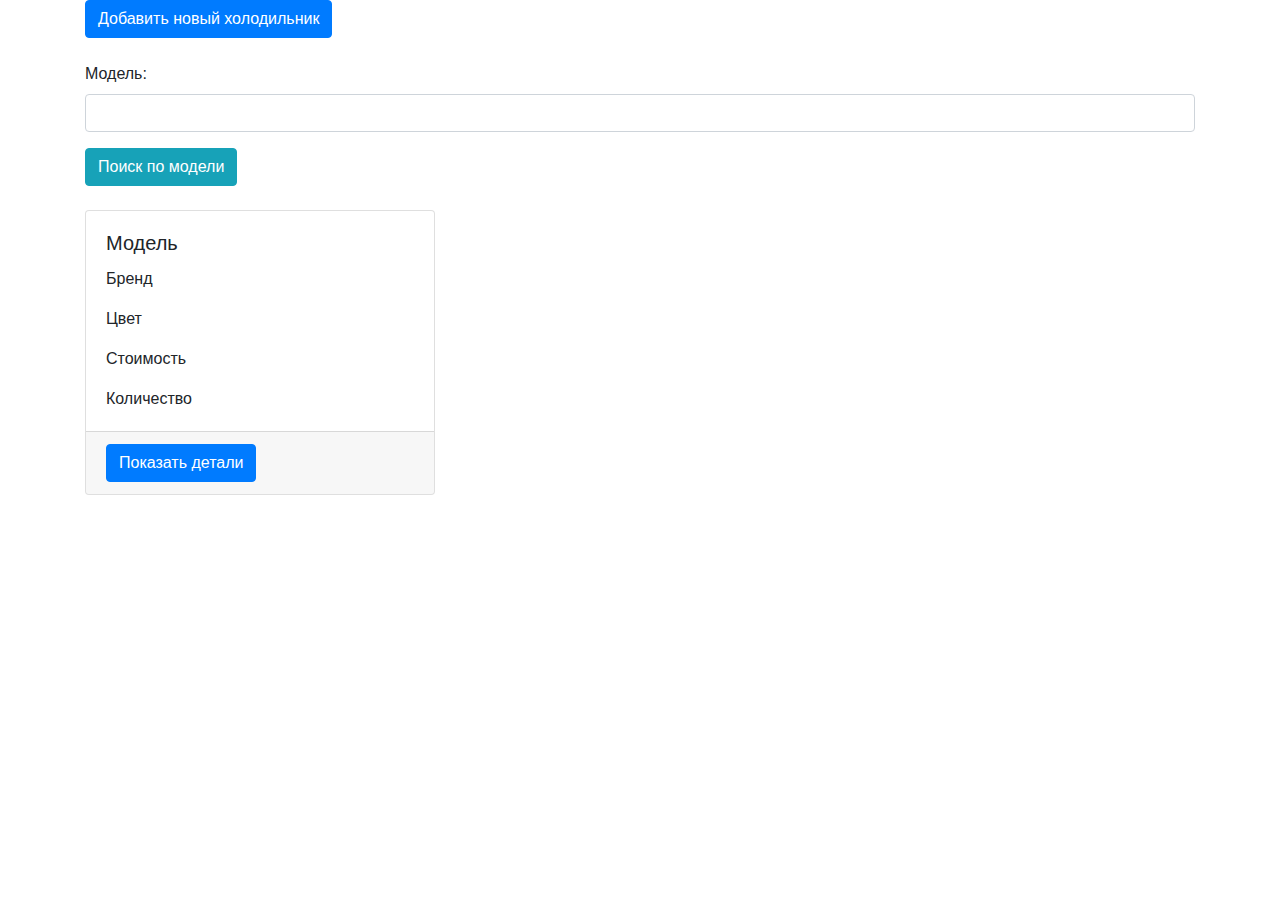
<file: src/main/resources/html/index.html>
<!DOCTYPE html>
<html lang="ru" xmlns:th="http://www.thymeleaf.org">
<head>
    <meta charset="UTF-8">
    <meta name="viewport" content="width=device-width, initial-scale=1, shrink-to-fit=no">
    <title>Furniture</title>
    <link rel="shortcut icon" href="#" />
    <link rel="stylesheet" href="https://stackpath.bootstrapcdn.com/bootstrap/4.5.2/css/bootstrap.min.css">
    <link rel="stylesheet" type="text/css" th:href="@{/css/main.css}">
</head>
<body>
<div th:replace="~{header :: header}"></div>

<div class="container">
    <form th:action="@{/new}" th:method="get" class="mb-4">
        <button type="submit" class="btn btn-primary">Добавить новый холодильник</button>
    </form>

    <form th:action="@{/}" th:method="get" class="mb-4">
        <div class="form-group">
            <label for="name">Модель:</label>
            <input type="text" id="name" name="name" class="form-control" required>
        </div>
        <button type="submit" class="btn btn-info">Поиск по модели</button>
    </form>

    <div class="row">
        <div th:each="fridges : ${fridges}" class="col-md-4 mb-4">
            <div class="card h-100">
                <div class="card-body">
                    <h5 class="card-title" th:text="${fridges.model}">Модель</h5>
                    <p class="card-text" th:text="'Бренд: ' + ${fridges.brand}">Бренд</p>
                    <p class="card-text" th:text="'Цвет: ' + ${fridges.color}">Цвет</p>
                    <p class="card-text" th:text="'Стоимость: ' + ${fridges.price} + ' руб'">Стоимость</p>
                    <p class="card-text" th:text="'Количество: ' + ${fridges.quantity}">Количество</p>
                </div>
                <div class="card-footer">
                    <a th:href="@{/fridges/{id}(id=${fridges.id})}" class="btn btn-primary">Показать детали</a>
                </div>
            </div>
        </div>
    </div>
</div>


<script src="https://code.jquery.com/jquery-3.5.1.slim.min.js"></script>
<script src="https://cdn.jsdelivr.net/npm/@popperjs/core@2.5.2/dist/umd/popper.min.js"></script>
<script src="https://stackpath.bootstrapcdn.com/bootstrap/4.5.2/js/bootstrap.min.js"></script>
</body>
</html>
</file>
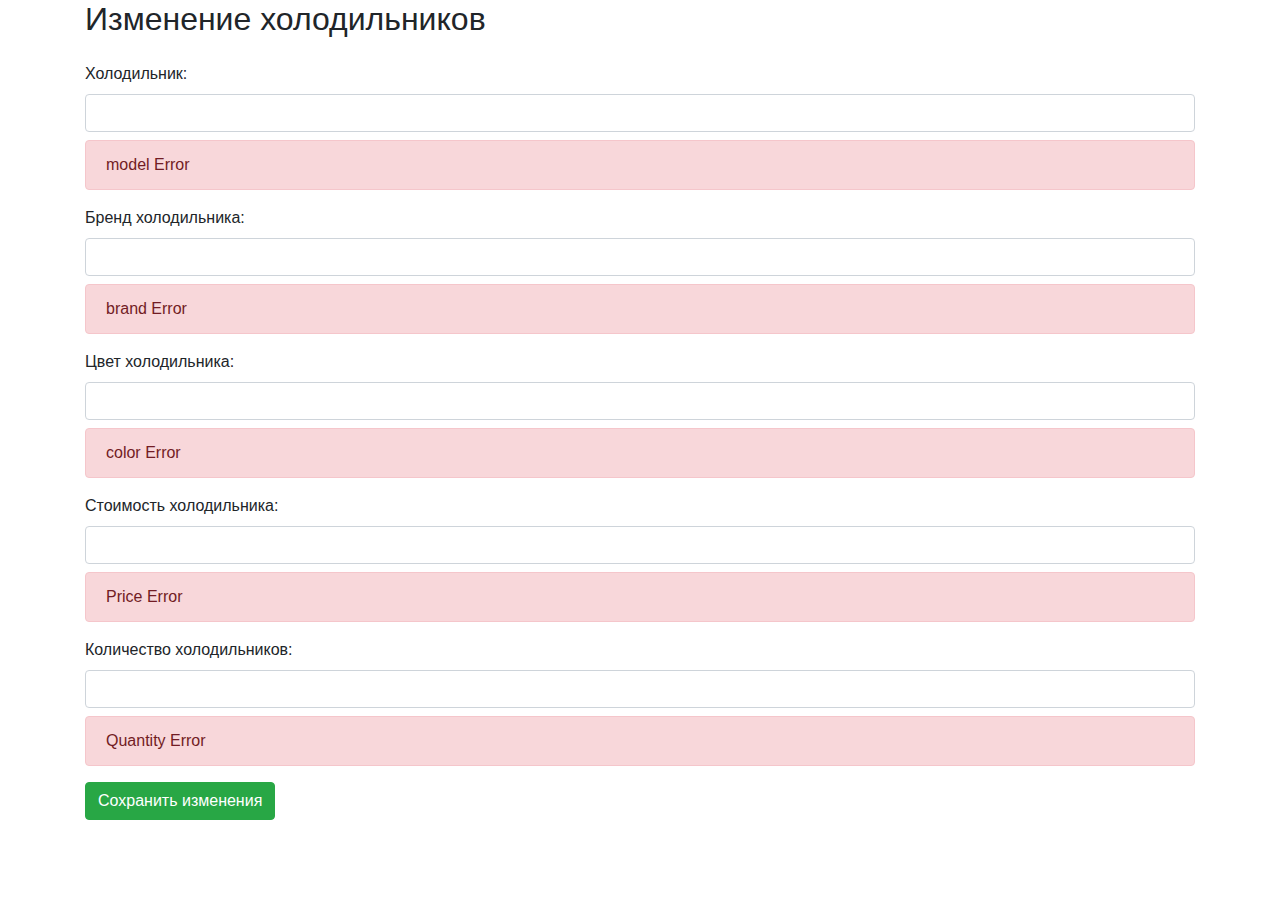
<file: src/main/resources/html/edit.html>
<!DOCTYPE html>
<html lang="ru" xmlns:th="http://www.thymeleaf.org">
<head>
    <meta charset="UTF-8">
    <title th:text="'Editing ' + ${clothes.getName()}"></title>
    <link rel="shortcut icon" href="#" />
    <link rel="stylesheet" href="https://stackpath.bootstrapcdn.com/bootstrap/4.5.2/css/bootstrap.min.css">
    <link rel="stylesheet" type="text/css" th:href="@{/css/main.css}">
</head>
<body>
<div th:replace="~{header :: header}"></div>

<div class="container">
    <h2 th:text="'Изменение ' + ${fridges.model}">Изменение холодильников</h2>
    <form th:action="@{/{id}(id=${fridges.getId()})}" th:method="POST" th:object="${fridges}"
          class="mt-4">
        <input type="hidden" name="_method" value="put"/>


        <div class="form-group">
            <label for="model">Холодильник:</label>
            <input type="text" id="model" name="model" th:field="*{model}" class="form-control" required>
            <div th:if="${#fields.hasErrors('model')}" th:errors="*{model}" class="alert alert-danger mt-2">
                model Error
            </div>
        </div>

        <div class="form-group">
            <label for="brand">Бренд холодильника:</label>
            <input type="text" id="brand" name="brand" th:field="*{brand}" class="form-control" required>
            <div th:if="${#fields.hasErrors('brand')}" th:errors="*{brand}" class="alert alert-danger mt-2">
                brand Error
            </div>
        </div>

        <div class="form-group">
            <label for="color">Цвет холодильника:</label>
            <input type="text" id="color" name="color" th:field="*{color}" class="form-control" required>
            <div th:if="${#fields.hasErrors('color')}" th:errors="*{color}" class="alert alert-danger mt-2">
                color Error
            </div>
        </div>

        <div class="form-group">
            <label for="price">Стоимость холодильника:</label>
            <input type="text" inputmode="decimal" id="price" name="price" pattern="[0-9]*[.,]?[0-9]*"
                   th:field="*{price}" class="form-control" required>
            <div th:if="${#fields.hasErrors('price')}" th:errors="*{price}" class="alert alert-danger mt-2">
                Price Error
            </div>
        </div>

        <div class="form-group">
            <label for="quantity">Количество холодильников:</label>
            <input type="number" id="quantity" name="quantity" th:field="*{quantity}" class="form-control" required>
            <div th:if="${#fields.hasErrors('quantity')}" th:errors="*{quantity}" class="alert alert-danger mt-2">
                Quantity Error
            </div>
        </div>

        <button type="submit" class="btn btn-success">Сохранить изменения</button>
    </form>
</div>


<script src="https://code.jquery.com/jquery-3.5.1.slim.min.js"></script>
<script src="https://cdn.jsdelivr.net/npm/@popperjs/core@2.5.2/dist/umd/popper.min.js"></script>
<script src="https://stackpath.bootstrapcdn.com/bootstrap/4.5.2/js/bootstrap.min.js"></script>
</body>
</html>
</file>
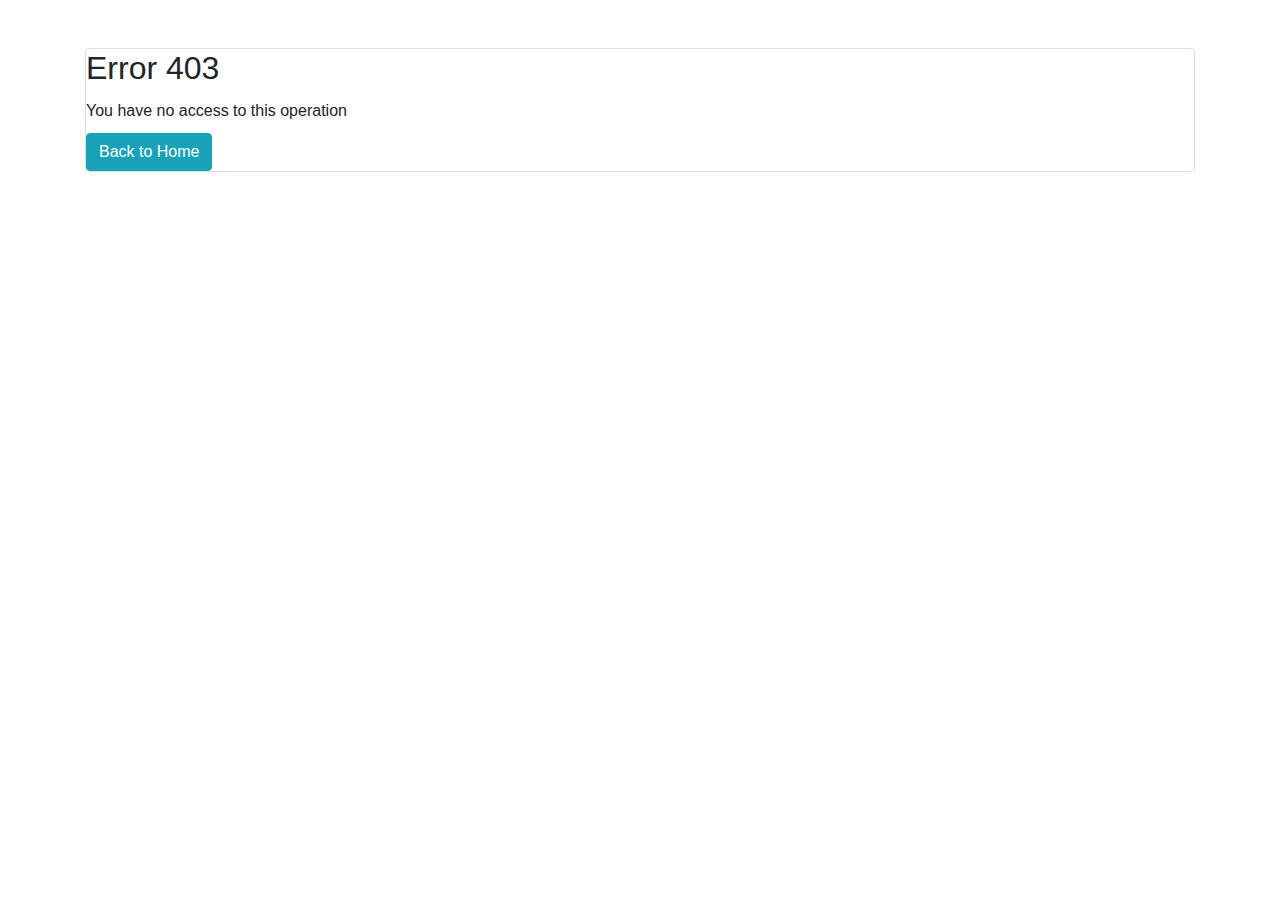
<file: src/main/resources/html/error403.html>
<!DOCTYPE html>
<html xmlns:th="http://www.thymeleaf.org" lang="en">
<head>
  <meta charset="UTF-8">
  <title>Error 403</title>
  <link rel="shortcut icon" href="#"/>
  <link rel="stylesheet" href="https://stackpath.bootstrapcdn.com/bootstrap/4.5.2/css/bootstrap.min.css">
  <link rel="stylesheet" type="text/css" th:href="@{/css/main.css}">
</head>
<body class="blue-grey darken-4 white-text">
<div th:replace="~{header :: header}"></div>
<div class="container mt-5">
  <div class="row">
    <div class="col s12 m6 offset-m3">
      <div class="card card_error">
        <div class="card-content white-text">
          <h2 class="card-title">Error 403</h2>
          <p style="margin-bottom: 10px;">You have no access to this operation</p>
        </div>
        <div class="card-action">
          <a href="/home" class="btn btn-info">Back to Home</a>
        </div>
      </div>
    </div>
  </div>
</div>

<script src="https://code.jquery.com/jquery-3.5.1.slim.min.js"></script>
<script src="https://cdn.jsdelivr.net/npm/@popperjs/core@2.5.2/dist/umd/popper.min.js"></script>
<script src="https://stackpath.bootstrapcdn.com/bootstrap/4.5.2/js/bootstrap.min.js"></script>
</body>
</html>
</file>
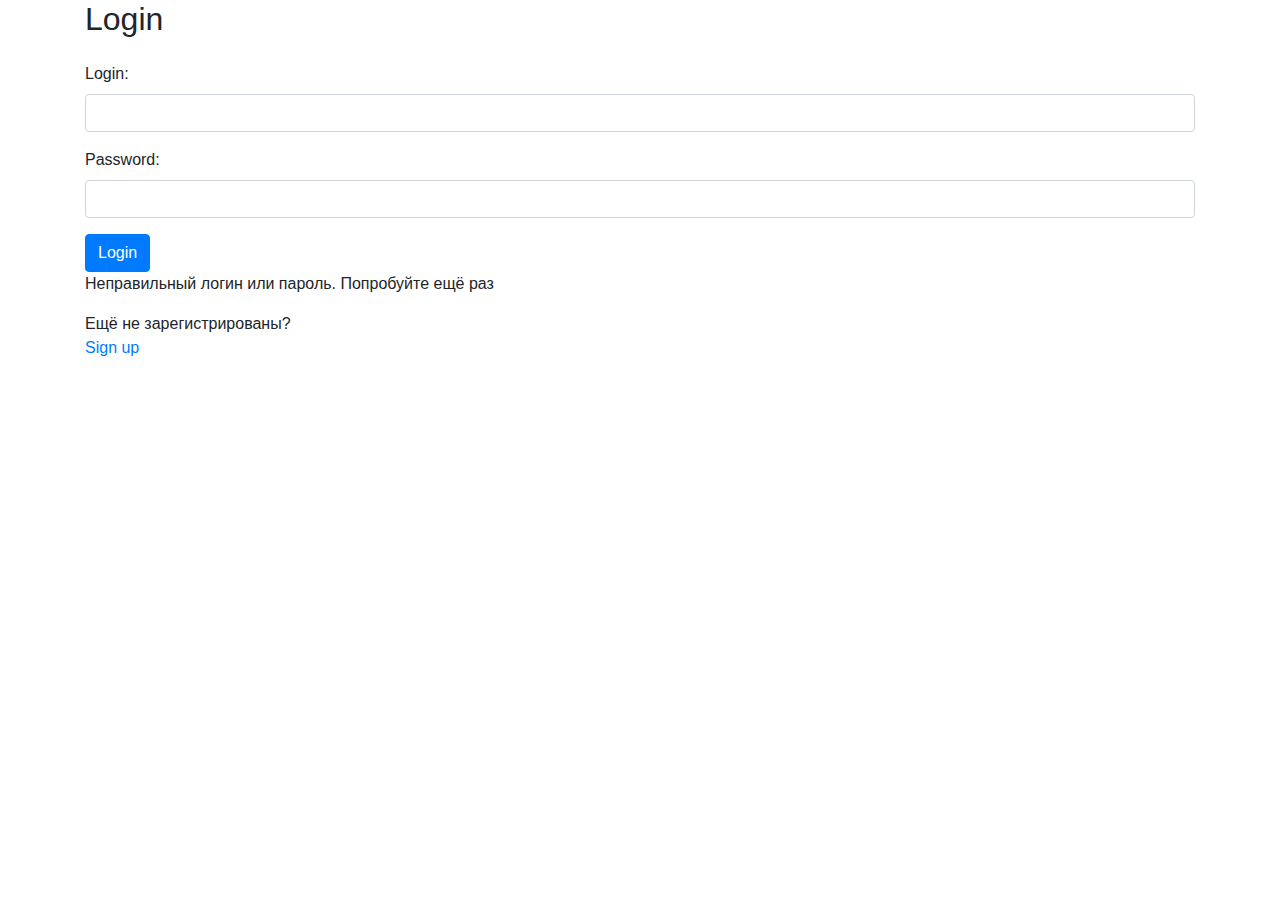
<file: src/main/resources/html/login.html>
<!DOCTYPE html>
<html lang="ru" xmlns:th="http://www.thymeleaf.org">
<head>
  <meta charset="UTF-8">
  <title>Login</title>
  <link rel="shortcut icon" href="#" />
  <link rel="stylesheet" href="https://stackpath.bootstrapcdn.com/bootstrap/4.5.2/css/bootstrap.min.css">
  <link rel="stylesheet" type="text/css" th:href="@{/css/main.css}">
</head>
<body>
<header></header>
<div class="container">
  <h2 class="login">Login</h2>
  <form action="/process_login" method="POST" class="mt-4">
    <input type="hidden" th:name="${_csrf.parameterName}" th:value="${_csrf.token}">

    <div class="form-group">
      <label for="username">Login:</label>
      <input type="text" id="username" name="username" class="form-control" required>
    </div>
    <div class="form-group">
      <label for="password">Password:</label>
      <input type="password" id="password" name="password" class="form-control" required>
    </div>
    <button type="submit" class="btn btn-primary">Login</button>

    <div th:if="${param.error}" class="red-text">
      <p>Неправильный логин или пароль. Попробуйте ещё раз</p>
    </div>
  </form>
  <div class="flex">
    <div>Ещё не зарегистрированы?</div>
    <a href="/sign-up" class="link">Sign up</a>
  </div>
</div>

<script src="https://code.jquery.com/jquery-3.5.1.slim.min.js"></script>
<script src="https://cdn.jsdelivr.net/npm/@popperjs/core@2.5.2/dist/umd/popper.min.js"></script>
<script src="https://stackpath.bootstrapcdn.com/bootstrap/4.5.2/js/bootstrap.min.js"></script>
</body>
</html>
</file>
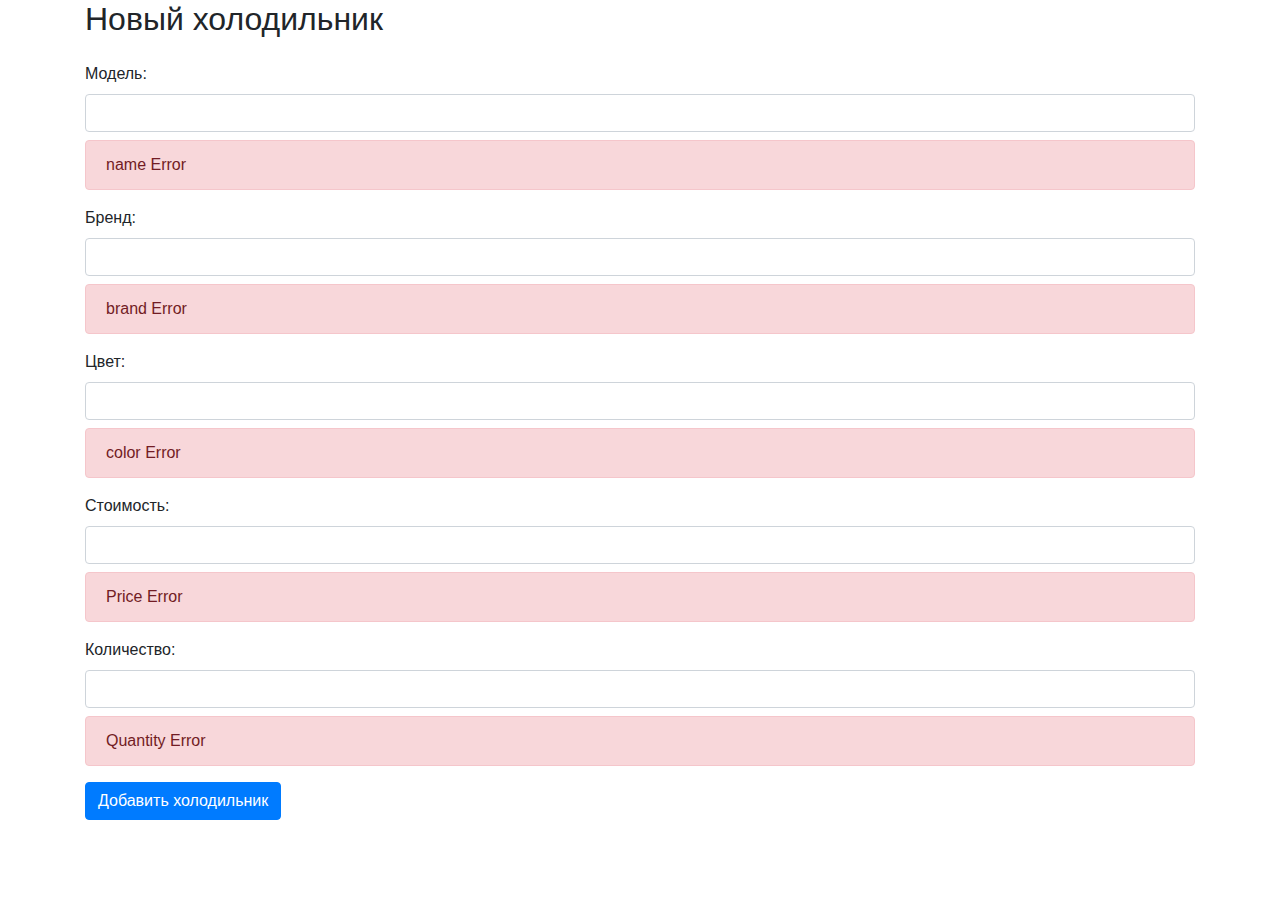
<file: src/main/resources/html/new.html>
<!DOCTYPE html>
<html lang="ru" xmlns:th="http://www.thymeleaf.org">
<head>
    <meta charset="UTF-8">
    <title>New Fridge</title>
    <link rel="shortcut icon" href="#" />
    <link rel="stylesheet" href="https://stackpath.bootstrapcdn.com/bootstrap/4.5.2/css/bootstrap.min.css">
    <link rel="stylesheet" type="text/css" th:href="@{/css/main.css}">
</head>
<body>
<div th:replace="~{header :: header}"></div>

<div class="container">
    <h2>Новый холодильник</h2>
    <form th:action="@{/}" th:method="POST" th:object="${fridges}" class="mt-4">
        <div class="form-group">
            <label for="model">Модель:</label>
            <input type="text" id="model" name="model" th:field="*{model}" class="form-control" required>
            <div th:if="${#fields.hasErrors('name')}" th:errors="*{model}" class="alert alert-danger mt-2">
                name Error
            </div>
        </div>

        <div class="form-group">
            <label for="brand">Бренд:</label>
            <input type="text" id="brand" name="brand" th:field="*{brand}" class="form-control" required>
            <div th:if="${#fields.hasErrors('brand')}" th:errors="*{brand}" class="alert alert-danger mt-2">
                brand Error
            </div>
        </div>

        <div class="form-group">
            <label for="color">Цвет:</label>
            <input type="text" id="color" name="color" th:field="*{color}" class="form-control" required>
            <div th:if="${#fields.hasErrors('color')}" th:errors="*{color}" class="alert alert-danger mt-2">
                color Error
            </div>
        </div>

        <div class="form-group">
            <label for="price">Стоимость:</label>
            <input type="text" inputmode="decimal" id="price" name="price" pattern="[0-9]*[.,]?[0-9]*"
                   th:field="*{price}" class="form-control" required>
            <div th:if="${#fields.hasErrors('price')}" th:errors="*{price}" class="alert alert-danger mt-2">
                Price Error
            </div>
        </div>

        <div class="form-group">
            <label for="quantity">Количество:</label>
            <input type="number" id="quantity" name="quantity" th:field="*{quantity}" class="form-control" required>
            <div th:if="${#fields.hasErrors('quantity')}" th:errors="*{quantity}" class="alert alert-danger mt-2">
                Quantity Error
            </div>
        </div>
        <button type="submit" class="btn btn-primary">Добавить холодильник</button>
    </form>
</div>


<script src="https://code.jquery.com/jquery-3.5.1.slim.min.js"></script>
<script src="https://cdn.jsdelivr.net/npm/@popperjs/core@2.5.2/dist/umd/popper.min.js"></script>
<script src="https://stackpath.bootstrapcdn.com/bootstrap/4.5.2/js/bootstrap.min.js"></script>
</body>
</html>
</file>
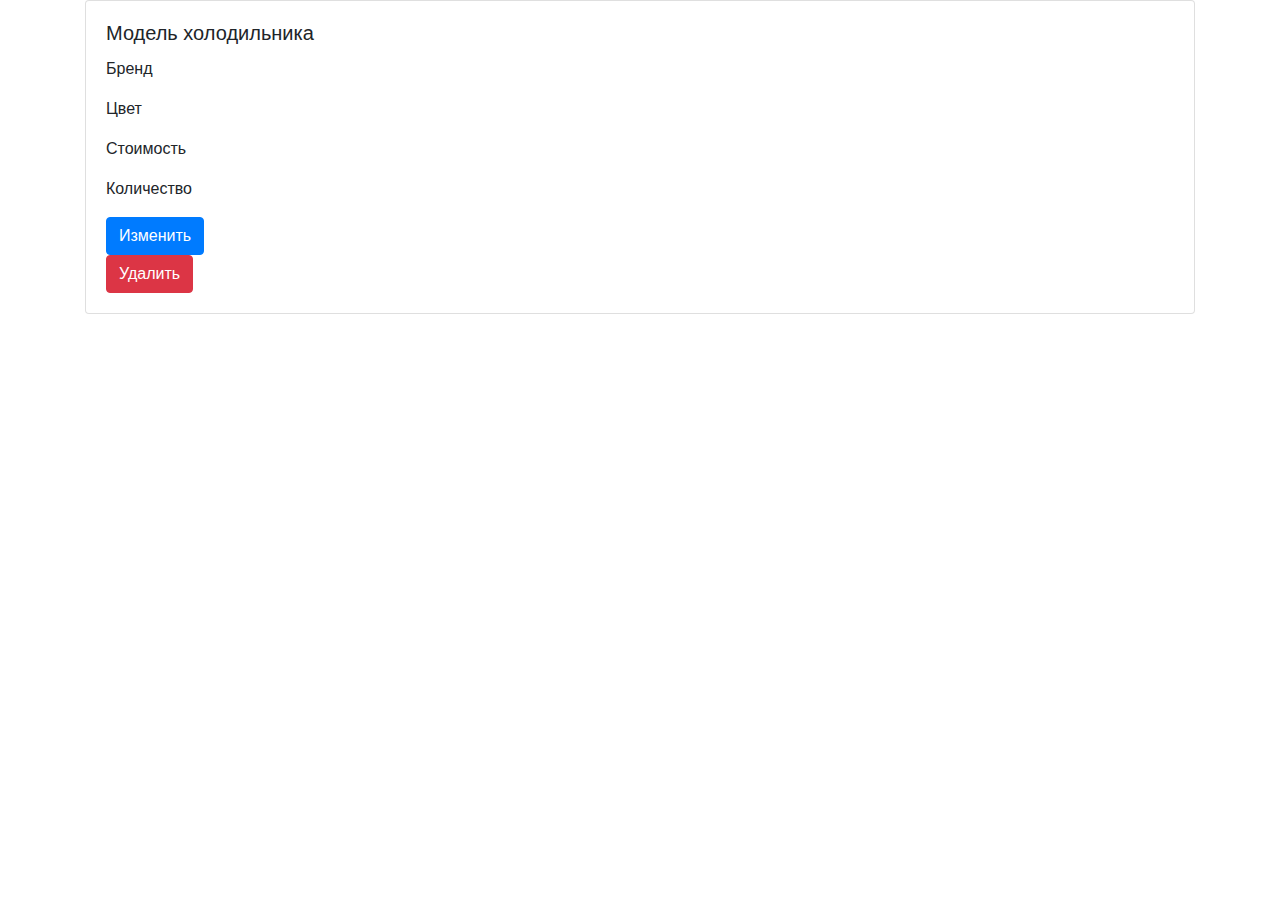
<file: src/main/resources/html/show.html>
<!DOCTYPE html>
<html lang="ru" xmlns:th="http://www.thymeleaf.org">
<head>
    <meta charset="UTF-8">
    <title th:text="${fridges.getName()}"></title>
    <link rel="shortcut icon" href="#" />
    <link rel="stylesheet" href="https://stackpath.bootstrapcdn.com/bootstrap/4.5.2/css/bootstrap.min.css">
    <link rel="stylesheet" type="text/css" th:href="@{/css/main.css}">
</head>
<body>
<div th:replace="~{header :: header}"></div>

<div class="container">
    <div class="card">
        <div class="card-body">
            <h5 class="card-title" th:text="${fridges.name}">Модель холодильника</h5>
            <p class="card-text" th:text="'Бренд: ' + ${fridges.brand}">Бренд</p>
            <p class="card-text" th:text="'Цвет: ' + ${fridges.color}">Цвет</p>
            <p class="card-text" th:text="'Стоимость: ' + ${fridges.price} + ' руб'">Стоимость</p>
            <p class="card-text" th:text="'Количество: ' + ${fridges.quantity} + ' in stock'">Количество</p>
            <a th:href="@{/fridges/{id}/edit(id=${fridges.id})}" class="btn btn-primary">Изменить</a>
            <form th:action="@{/{id}(id=${fridges.id})}" method="post" class="delete">
                <input type="hidden" name="_method" value="delete"/>
                <button type="submit" class="btn btn-danger">Удалить</button>
            </form>
        </div>
    </div>
</div>


<script src="https://code.jquery.com/jquery-3.5.1.slim.min.js"></script>
<script src="https://cdn.jsdelivr.net/npm/@popperjs/core@2.5.2/dist/umd/popper.min.js"></script>
<script src="https://stackpath.bootstrapcdn.com/bootstrap/4.5.2/js/bootstrap.min.js"></script>
</body>
</html>
</file>
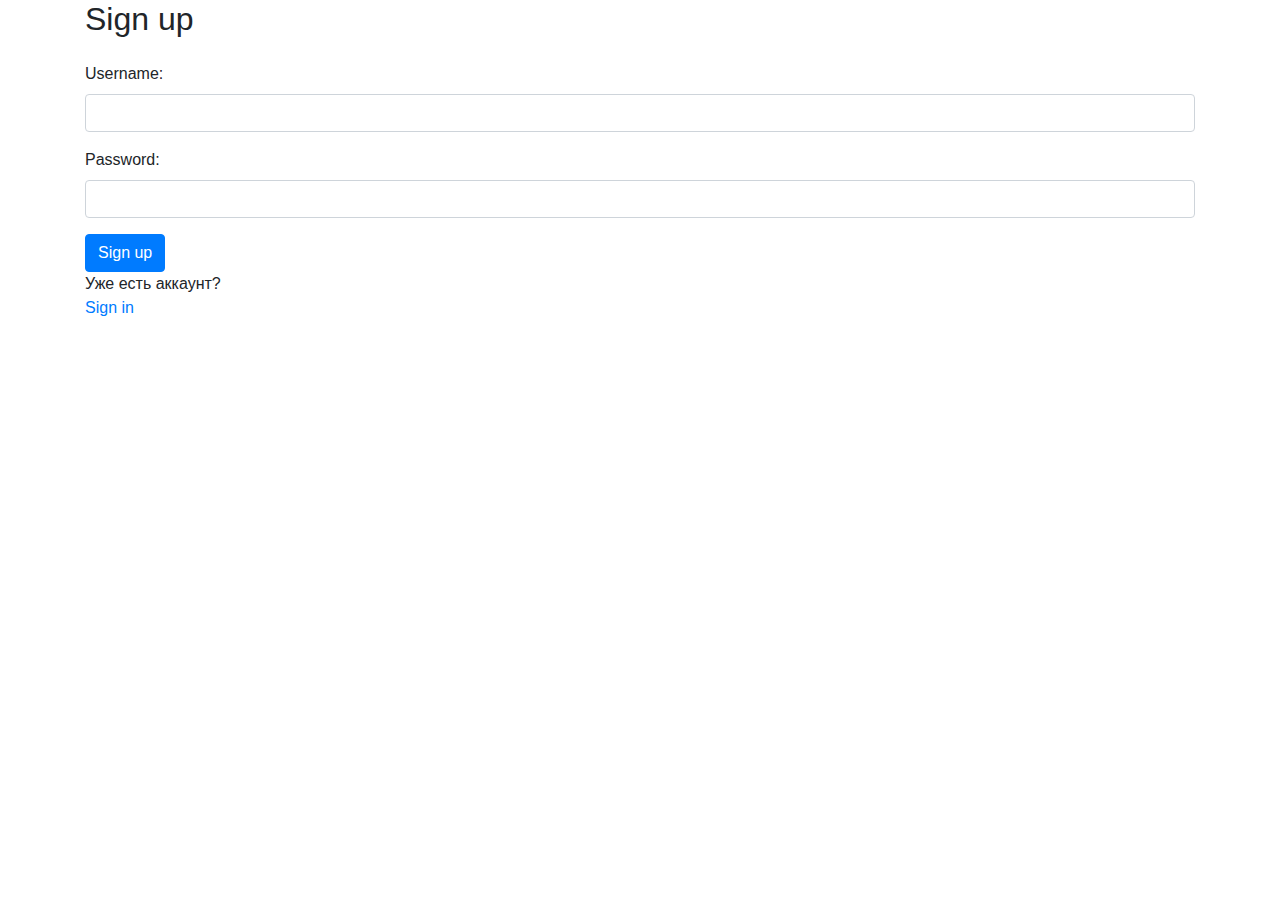
<file: src/main/resources/html/sign_up.html>
<!DOCTYPE html>
<html lang="ru" xmlns:th="http://www.thymeleaf.org">
<head>
  <meta charset="UTF-8">
  <title>Sign up</title>
  <link rel="shortcut icon" href="#" />
  <link rel="stylesheet" href="https://stackpath.bootstrapcdn.com/bootstrap/4.5.2/css/bootstrap.min.css">
  <link rel="stylesheet" type="text/css" th:href="@{/css/main.css}">
</head>
<body>
<header></header>
<div class="container">
  <h2 class="login">Sign up</h2>
  <form th:action="@{/process_reg}" method="POST" th:object="${user}" class="mt-4">
    <div class="form-group">
      <label for="username">Username:</label>
      <input type="text" id="username" name="username" th:field="*{username}" class="form-control" required>
      <span th:if="${#fields.hasErrors('username')}" th:errors="*{username}" class="red-text"></span>
    </div>

    <div class="form-group">
      <label for="password">Password:</label>
      <input type="password" id="password" name="password" th:field="*{password}" class="form-control" required>
      <span th:if="${#fields.hasErrors('password')}" th:errors="*{password}" class="red-text"></span>
    </div>
    <button type="submit" class="btn btn-primary">Sign up</button>
  </form>
  <div class="flex">
    <div>Уже есть аккаунт?</div>
    <a href="/login" class="link">Sign in</a>
  </div>
</div>

<script src="https://code.jquery.com/jquery-3.5.1.slim.min.js"></script>
<script src="https://cdn.jsdelivr.net/npm/@popperjs/core@2.5.2/dist/umd/popper.min.js"></script>
<script src="https://stackpath.bootstrapcdn.com/bootstrap/4.5.2/js/bootstrap.min.js"></script>
</body>
</html>
</file>
